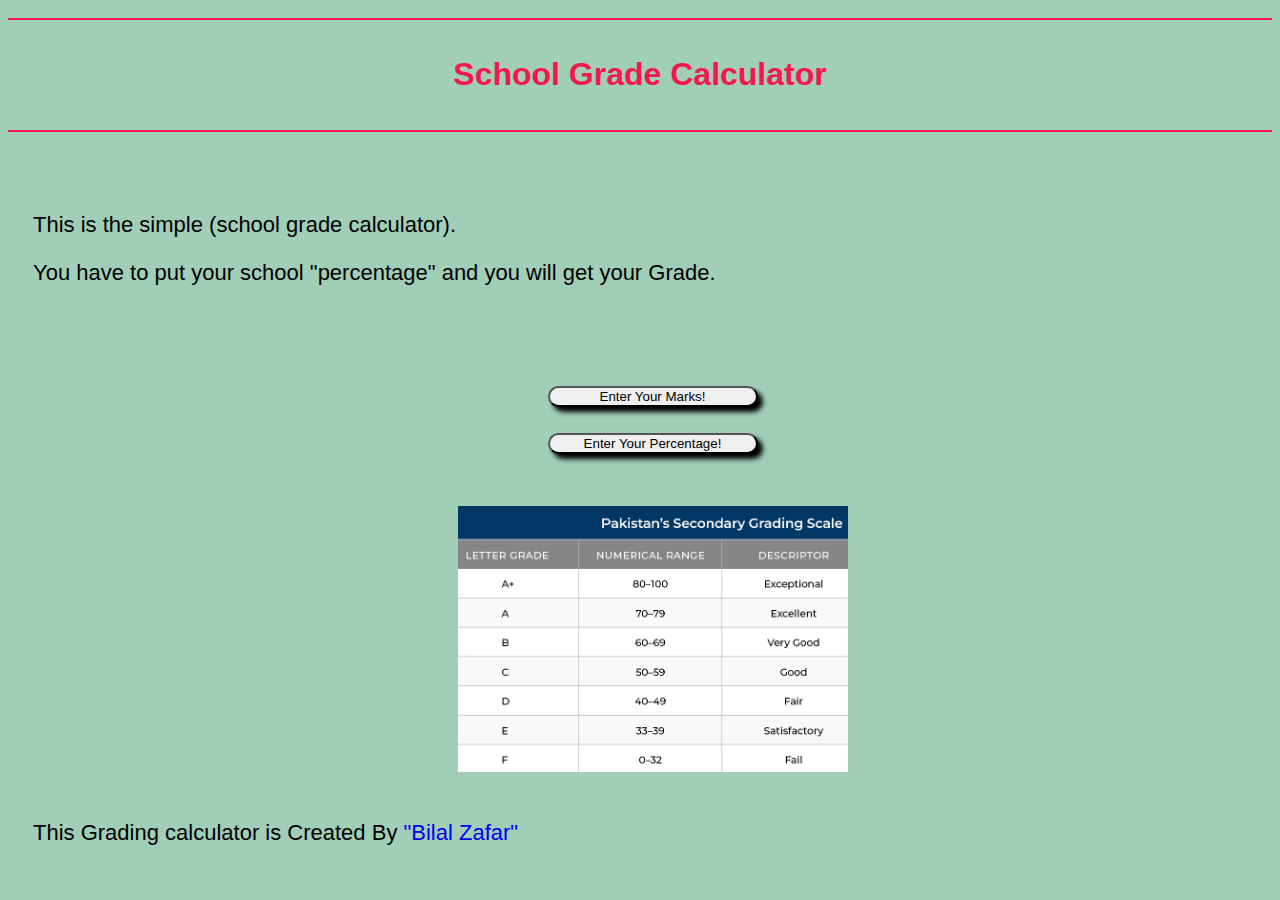
<file: index.html>
<!DOCTYPE html>
<html lang="en">
<head>
    <meta charset="UTF-8">
    <meta http-equiv="X-UA-Compatible" content="IE=edge">
    <meta name="viewport" content="width=device-width, initial-scale=1.0">
    <title>Grade Calculator</title>
<link href="https://cdn.jsdelivr.net/npm/bootstrap@5.3.0-alpha1/dist/css/bootstrap.min.css" rel="stylesheet" integrity="sha384-GLhlTQ8iRABdZLl6O3oVMWSktQOp6b7In1Zl3/Jr59b6EGGoI1aFkw7cmDA6j6gD" crossorigin="anonymous">
<link href="./style.css" rel="stylesheet">
</head>
<body>
     <div class="container"  >
        <header>
    <h1>School Grade Calculator</h1>
</header>
    </div>


    <section class="container">
        <p>This is the simple (school grade calculator). </p> 
        <p>You have to put your school "percentage" and you will get your Grade.</p>
<br/><br/><br/>

      <div>
        <button type="button" class="btn btn-warning" id="grade">
  <a href="./script2.html" style="text-decoration: none;">Enter Your Marks!</a>          
        </button>
      </div> 


   <br/>      <div class="container">
  <button type="button" class="btn btn-warning" id="grade" >
 <a href="./script.html"   style="text-decoration: none;">  Enter Your Percentage!</a>    
   </button>
         </div>
         
<br/> <br/>

    <div  class="container" id="image" >
<img src="./paakistan grades.png" title="Grading scale" 
  style="max-width: 390px; min-height: 210px;"   >
    </div>
<br/>

<div class="container" class="github">
    <p>This Grading calculator is Created By 
 <a href="https://github.com/Bilalzafar0020" style="text-decoration: none;";  >
            "Bilal Zafar"</a>
    </p>
</div>



    </section>



<script src="https://cdn.jsdelivr.net/npm/bootstrap@5.3.0-alpha1/dist/js/bootstrap.bundle.min.js" integrity="sha384-w76AqPfDkMBDXo30jS1Sgez6pr3x5MlQ1ZAGC+nuZB+EYdgRZgiwxhTBTkF7CXvN" crossorigin="anonymous"></script>
</body>
</html>
</file>
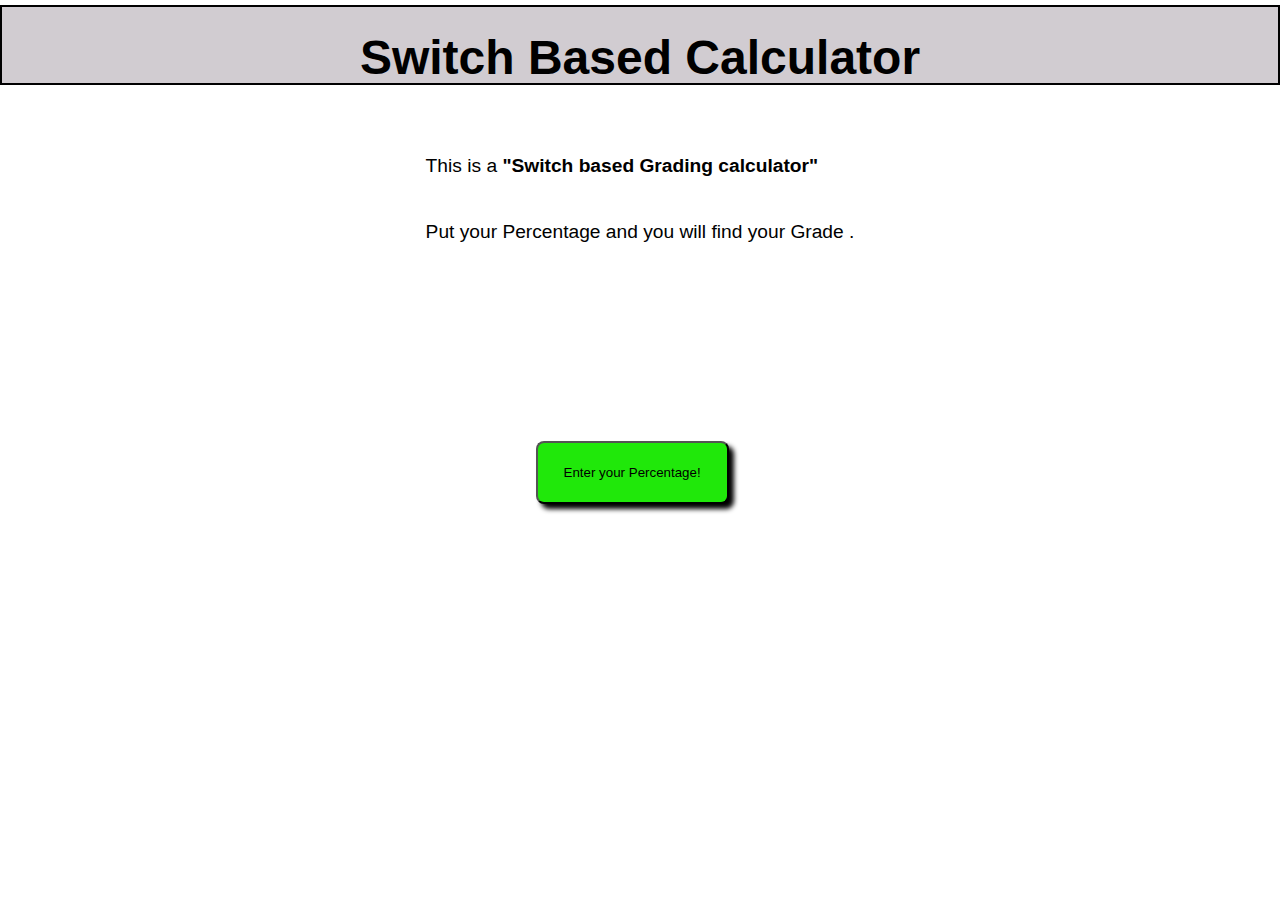
<file: switch based grade calculator/index.html>
<!DOCTYPE html>
<html lang="en">
<head>
    <meta charset="UTF-8">
    <meta http-equiv="X-UA-Compatible" content="IE=edge">
    <meta name="viewport" content="width=device-width, initial-scale=1.0">
    <title>Switch Based calculator</title>
    <link href="./style.css" rel="stylesheet">
   
</head>
<body>
  
    <nav>
        <h1>Switch Based Calculator</h1>
    </nav>
    
<div class="container">
    <section>
        <p>This is a  <b>"Switch based Grading calculator"</b></p>
        <br/><br/>
        <p>Put your Percentage and you will find your Grade .</p>


        <br/><br/> <br/> <br/> <br/><br/><br/><br/><br/>

        <button class="btn" ><a href="./script.html">Enter your Percentage!</a>   </button>
    </section>
</div>



</body>
</html>
</file>
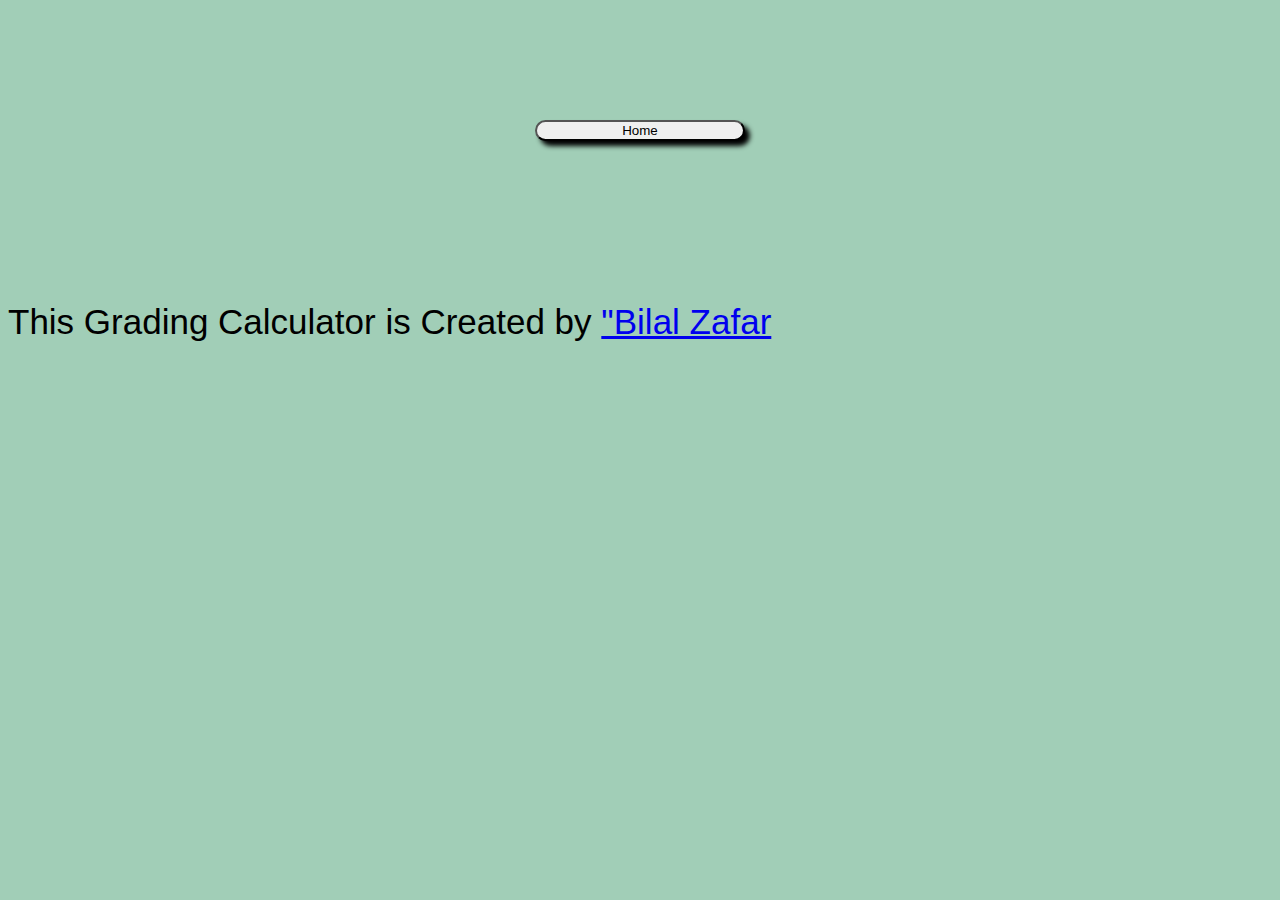
<file: script.html>
<!DOCTYPE html>
<html lang="en">
<head>
    <meta charset="UTF-8">
    <meta http-equiv="X-UA-Compatible" content="IE=edge">
    <meta name="viewport" content="width=device-width, initial-scale=1.0">
    <title>Percentage?</title>
 <link href="https://cdn.jsdelivr.net/npm/bootstrap@5.3.0-alpha1/dist/css/bootstrap.min.css" rel="stylesheet" integrity="sha384-GLhlTQ8iRABdZLl6O3oVMWSktQOp6b7In1Zl3/Jr59b6EGGoI1aFkw7cmDA6j6gD" crossorigin="anonymous">
<script src="./script.js"></script>

 <link href="./style.css" rel="stylesheet">




</head>
<body>
    
    <div class="container" style="margin-top: 120px;">
        <button type="button" class="btn btn-warning" id="grade" >
<a href="./index.html"   style="text-decoration: none; ">
    
    Home </a>    
         </button>
               </div>   <br/> <br/> <br/> <br/> <br/> <br/> <br/>

     <div class="container">
        <p style="font-size: 35px;margin: left 30px;">
            This Grading Calculator is Created by 
            <a href="https://github.com/Bilalzafar0020" style="margin-bottom: 400px;" >
                
                "Bilal Zafar</a>
        </p>
     </div>          







</body>
</html>
</file>
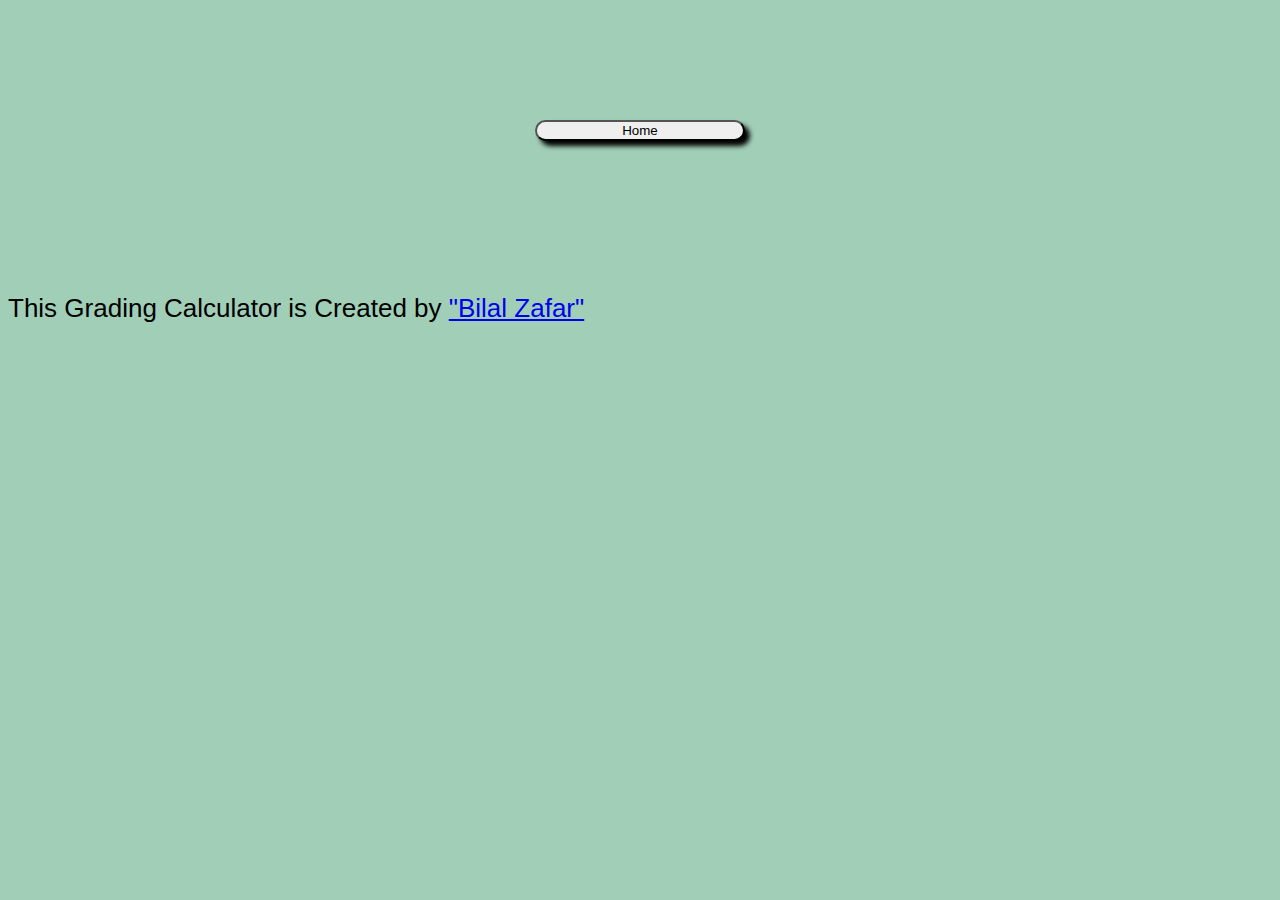
<file: script2.html>
<!DOCTYPE html>
<html lang="en">
<head>
    <meta charset="UTF-8">
    <meta http-equiv="X-UA-Compatible" content="IE=edge">
    <meta name="viewport" content="width=device-width, initial-scale=1.0">
    <title>Marks?</title>
 <link href="https://cdn.jsdelivr.net/npm/bootstrap@5.3.0-alpha1/dist/css/bootstrap.min.css" rel="stylesheet" integrity="sha384-GLhlTQ8iRABdZLl6O3oVMWSktQOp6b7In1Zl3/Jr59b6EGGoI1aFkw7cmDA6j6gD" crossorigin="anonymous">
 
 <script src="./script2.js"></script>
 <link href="./style.css" rel="stylesheet">




</head>
<body>
    
    <div class="container" style="margin-top: 120px;">
        <button type="button" class="btn btn-warning" id="grade" >
<a href="./index.html"   style="text-decoration: none; ">
    
    Home </a>    
         </button>
               </div>   <br/> <br/> <br/> <br/> <br/> <br/> <br/>

     <div class="container">
        <p style="font-size: 26px;margin: left 30px;">
            This Grading Calculator is Created by 
<a href="https://github.com/Bilalzafar0020" style="margin-bottom: 400px;" >
                
                "Bilal Zafar"</a>
        </p>
     </div>          







</body>
</html>
</file>
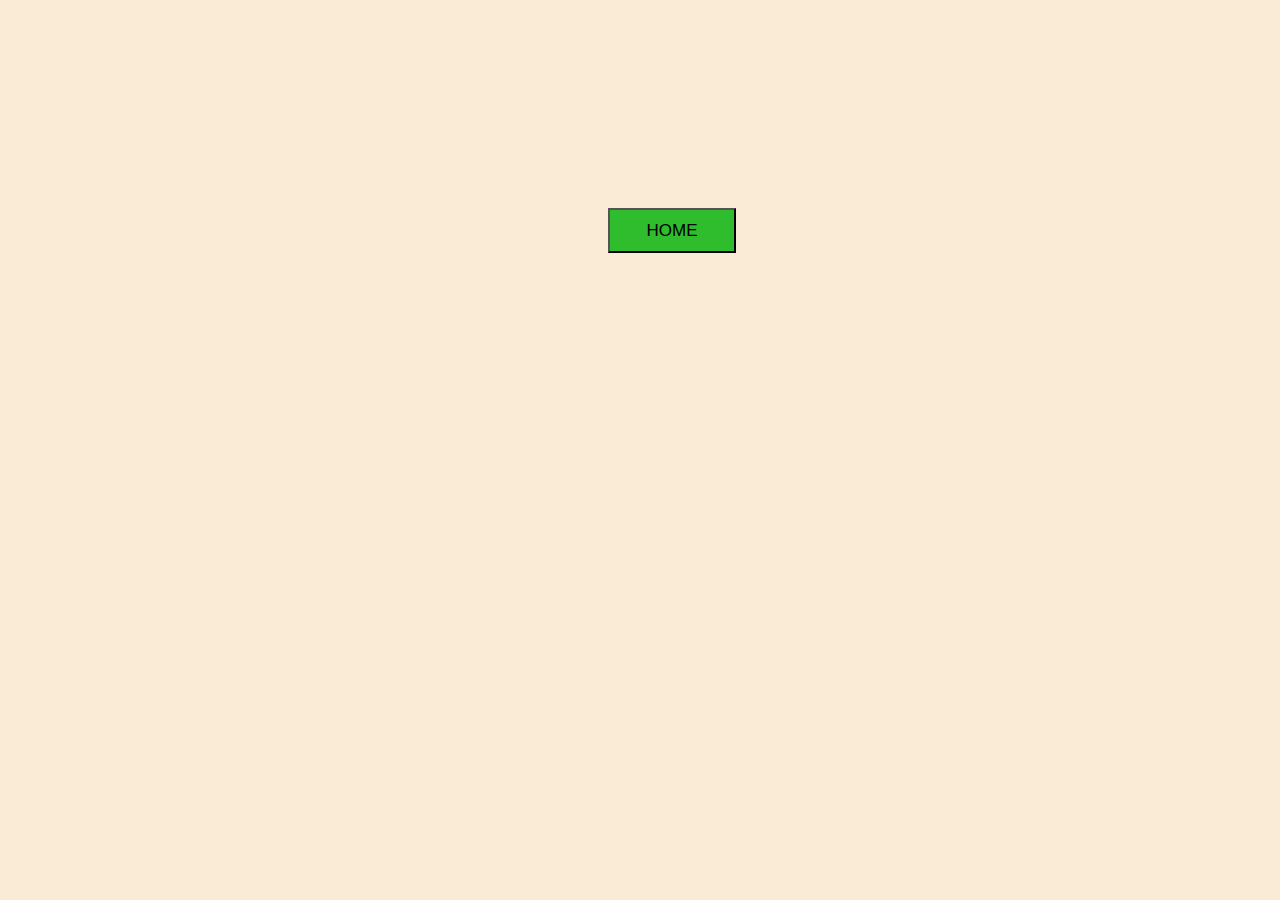
<file: switch based grade calculator/script.html>
<!DOCTYPE html>
<html lang="en">
<head>
    <meta charset="UTF-8">
    <meta http-equiv="X-UA-Compatible" content="IE=edge">
    <meta name="viewport" content="width=device-width, initial-scale=1.0">
    <title>Back to home</title>
    <link href="./style2.css" rel="stylesheet">
   
</head>
<body>

<script>
    

  let percent=prompt("Enter your percentage");

  let numType=Number(percent);

  switch (true){


    
case numType<=0 || numType >=100 :
    alert("Wrong percentage");
    break;
    
    case numType >= 80 :
        alert("Your percentage is A+1 : " + "Congratulations");
        break;

        case numType >=70:
            alert("Your percentage is A");
            break;

      case numType >= 60:
        alert("Your percentage is B");
        break;

 
case numType >=50:
alert("Your percentage is C :  " + "You should do hard work on your studies");

break;

case numType >=40:
alert("Your percentage is D:  " + "Not good at all :  " + "Please Focus on studies");
break;


case numType >=30:
alert("Your percentage is E :  "  + " I am very angry on you ");
break;

  default :
  alert("Sorry You are fail  :  " + "Sham on You ");
  };
























</script>








    <div>
        <button><a href="./index.html">Home</a></button>
    </div>

</body>
</html>
</file>
<file: style.css>
body{
   
    font-family:Impact, Haettenschweiler, 'Arial Narrow Bold', sans-serif;
    background-color: #A1CEB7;
}

 header {
text-align: center;
    border-top: 2px solid  ;
    border-bottom: 2px solid;
    margin-top:18px ;
    padding: 15px;
    color: rgb(245, 22, 78);
}

section{
margin-top: 80px;
margin-left: 25px;
font-size: 15px;
color: black;
font-family: sans-serif;
font-size: 22px;

}


#grade{
    display: flex;
    justify-content: center;
    align-items: center;
    margin: auto;
    border-radius: 25px;
    width: 210px;
    box-shadow: 5px 5px 5px black;
   
}

#grade a{
    color: black;
}



 #image {
    display: flex;
    justify-content: center;
    align-items: center;
    width: 100%;
}

  a:hover{
     text-transform: capitalize;
     font-size: 16px;
     color: #69bd0e;
     text-shadow: 2px 2px 2px black;
}
</file>
<file: switch based grade calculator/style.css>
*{
    margin: 0;
    padding: 0;
    box-sizing: border-box;
    font-family: Arial, Helvetica, sans-serif;
}

nav{
    text-align: center;
    border: 2px solid ;
    margin-top: 5px;
    padding: 23px;
    max-width: 100%;
    height: 80px;
    font-size: 1.5rem;
    background-color: rgb(209, 204, 209);
}

.container{
    display: flex;
    justify-content: center;
    align-items: center;
    font-size: 1.2rem;
    margin-top: 70px;
}

.btn{
margin-left: 110px;
width: 45%;
height: 7vh;
border-radius: 8px 8px 8px 8px;
background-color: rgb(32, 232, 10);
box-shadow: 5px 5px 5px black;
}
.btn a{
    text-decoration: none;
    color: black;
}

.btn:hover{
    text-transform: uppercase;
    font-style: italic;
     text-shadow: 4px 4px 4px black;
}



@media screen and (max-width:470px) and (min-width:200px)  {
    
   
    .btn{
        margin-left: 85px; 
    } 
    html{
        font-size: 0.6rem;
    };

};

@media screen and  (max-width:398) {
    html{
        font-size: 0.5rem;
    }
};
</file>
<file: switch based grade calculator/style2.css>
body{
    background-color: antiquewhite;
}

div button{
    margin-left: 600px;
    margin-top: 200px;
    width: 10vw;
    height: 5vh;
    background-color:rgb(47, 188, 45) ;
}
button a{
    text-decoration: none;
    text-transform: uppercase;
    color: black;
    font-size: 17px;
};



@media screen and (max-width:1024px) and (min-width:300px) {
    
 body{
        margin-left:50px;
    }
}
</file>
